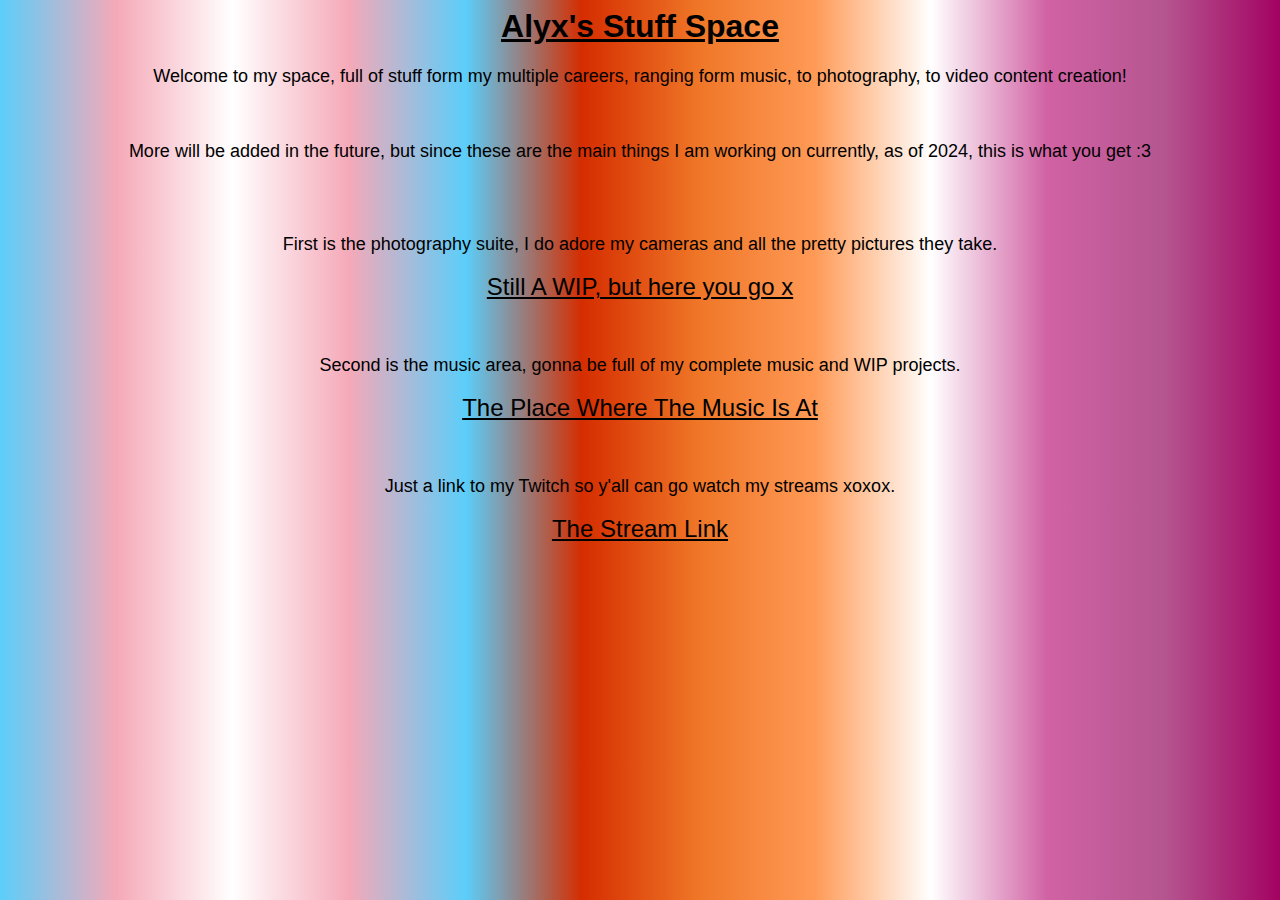
<file: index.html>
<html>
    <head><link rel="stylesheet" href="IndexStyle.css"></head>
    <body>
        <center><h1>Alyx's Stuff Space</h1></center>

        <center><p>Welcome to my space, full of stuff form my multiple careers, ranging form music, to photography, to video content creation!</p></center><br>
        <center><p>More will be added in the future, but since these are the main things I am working on currently, as of 2024, this is what you get :3</p></center><br><br>

        <center><p>First is the photography suite, I do adore my cameras and all the pretty pictures they take.</p></center>
        <center><a href="Photography Portfolio WIP.html">Still A WIP, but here you go x</a></center><br><br>

        <center><p>Second is the music area, gonna be full of my complete music and WIP projects.</p></center>
        <center><a href="Music Page.html">The Place Where The Music Is At</a></center><br><br>

        <center><p>Just a link to my Twitch so y'all can go watch my streams xoxox.</p></center>
        <center><a href="https://www.twitch.tv/alyxthetgirl">The Stream Link</a></center><br><br>
    </body>
</html>
</file>
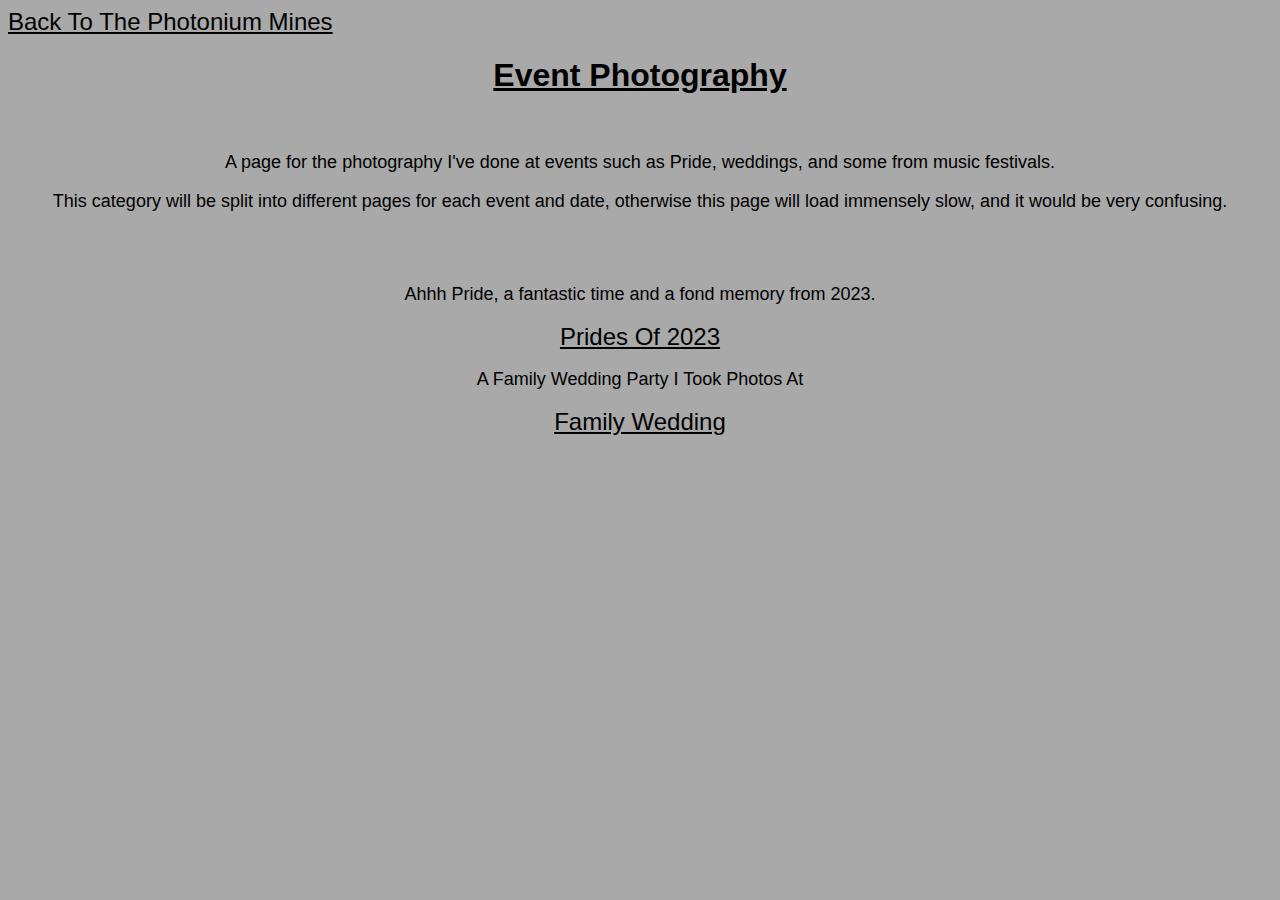
<file: EventsPhotoPage.html>
<html>
    <head><link rel="stylesheet" href="EventsStyle.css"></head>
    <body>
        <a href="Photography Portfolio WIP.html">Back To The Photonium Mines</a>

        <center><h1>Event Photography</h1></center><br>

        <center><p>A page for the photography I've done at events such as Pride, weddings, and some from music festivals.</p></center>
        <center><p>This category will be split into different pages for each event and date, otherwise this page will load immensely slow, and it would be very confusing.</p></center><br><br>

        <center><p>Ahhh Pride, a fantastic time and a fond memory from 2023.</p></center>
        <center><a href="Pride 2023.html">Prides Of 2023</a></center>

        <center><p>A Family Wedding Party I Took Photos At</p></center>
        <center><a href="Wedding Photos 2023.html">Family Wedding</center>
    </body>
</html>
</file>
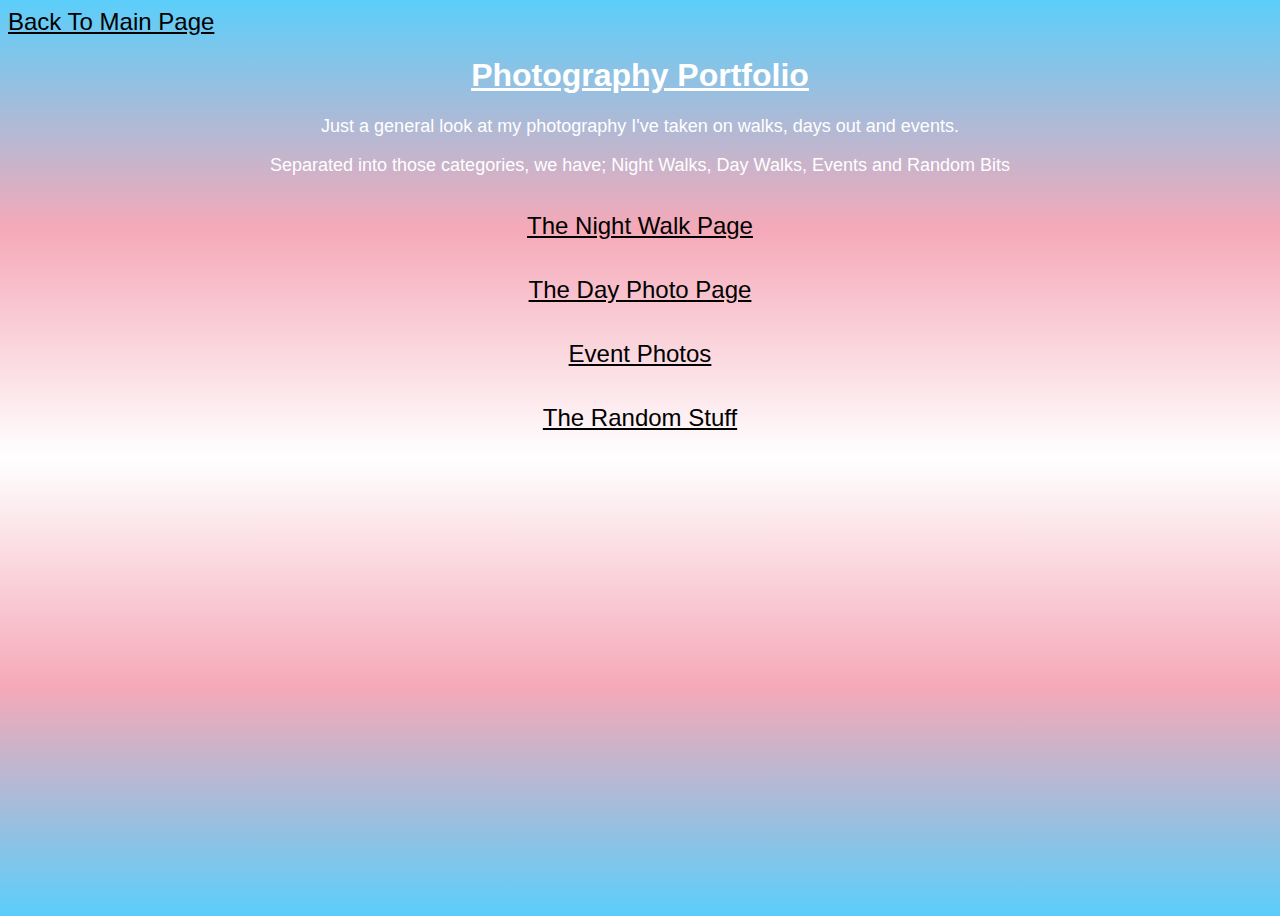
<file: Photography Portfolio WIP.html>
<html>
    <head><link rel="stylesheet" href="Stylefile.css"></head>
    <body>
        <a href="index.html">Back To Main Page</a>
        
        <center><h1>Photography Portfolio</h1></center>

        <center><p>Just a general look at my photography I've taken on walks, days out and events.</p></center>

        <center><p>Separated into those categories, we have; Night Walks, Day Walks, Events and Random Bits</p></center><br>

            <center><a href="NightWalkPhotoPage.html">The Night Walk Page</a></center><br><br>

            <center><a href="DayPhotoPage.html">The Day Photo Page</a></center><br><br>

            <center><a href="EventsPhotoPage.html">Event Photos</a></center><br><br>

            <center><a href="RandomBitPhotoPage.html"> The Random Stuff</a></center>
    </body>
</html>
</file>
<file: IndexStyle.css>
body {
    background: 
    linear-gradient(to right,#5BCEFA, #F5A9B8, white,#F5A9B8, #5BCEFA, #D52D00, #EF7627, #FF9A56, white, #D162A4, #B55690, #A30262)
}
h1 {
    font-family: sans-serif;
    font: bold;
    text-decoration: underline;
}
p {
    font-family: sans-serif;
    font-size: large;
    color: black;
}
a {
    font-size: x-large;
    font-family: sans-serif;
    color: black;
}
</file>
<file: EventsStyle.css>
body {
    background-color: darkgray;
}
h1 {
    font-family: sans-serif;
    font: bold;
    text-decoration: underline;
}
p {
    font-family: sans-serif;
    font-size: large;
}
a {
    font-family: sans-serif;
    color: black;
    font-size: x-large;
}
</file>
<file: Stylefile.css>
body {
    background: linear-gradient(#5BCEFA, #F5A9B8, white, #F5A9B8, #5BCEFA);
    height: 100vh;
}
h1 {
    color: white; font: bold; font-family: sans-serif; text-decoration: underline;
}
p {
    color: white; font-size: large; font-family: sans-serif;
}
a {
    color: black; font-size: x-large; font-family: 'Gill Sans', 'Gill Sans MT', Calibri, 'Trebuchet MS', sans-serif;
}
</file>
